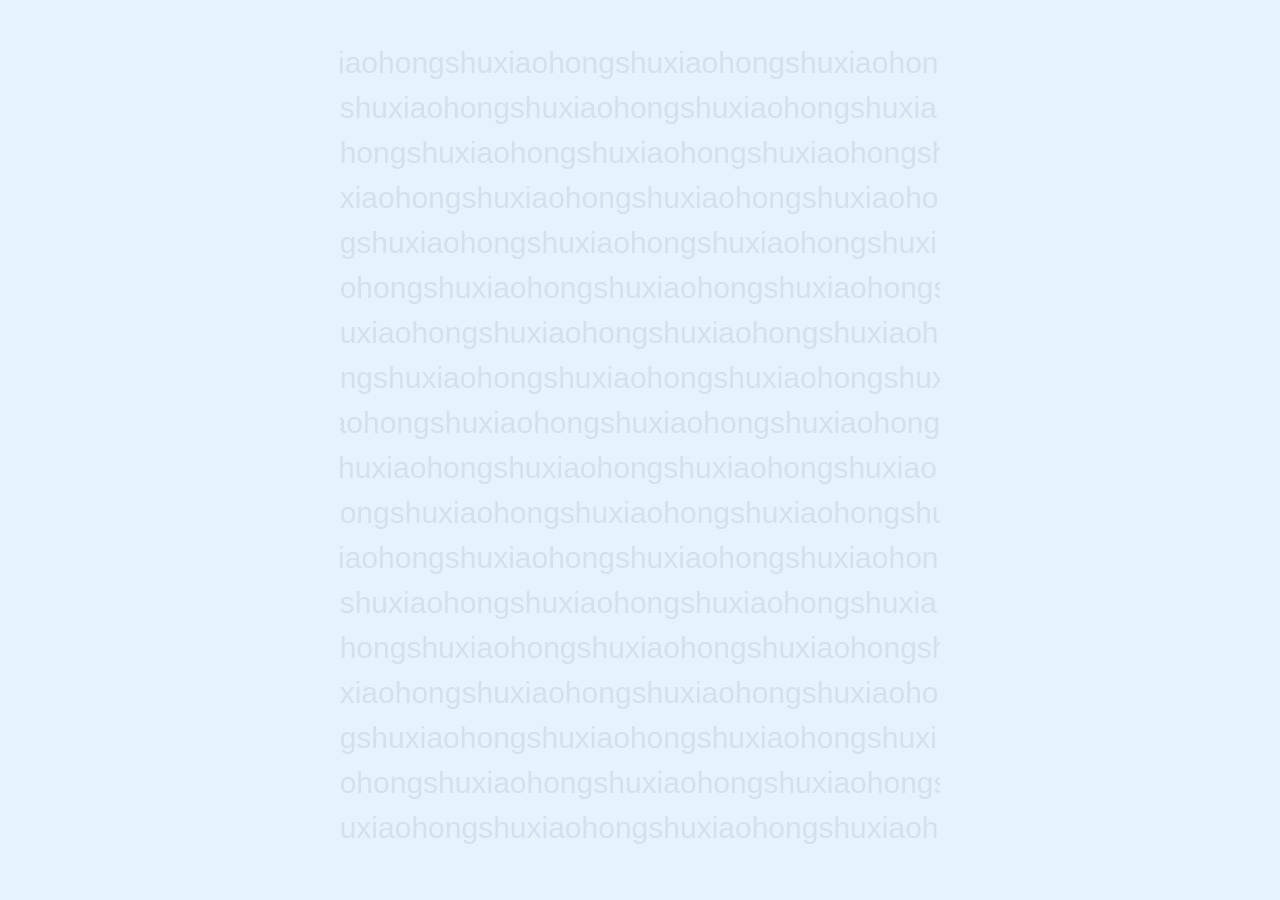
<file: index.html>
<!DOCTYPE html>
<html lang="en">
<head>
    <meta charset="UTF-8">
    <meta name="viewport" content="width=device-width, initial-scale=1.0">
    <title>Text Explosion Effect</title>
    <link rel="stylesheet" href="style.css">
</head>
<body>
    <canvas id="textCanvas"></canvas>
    <script src="script.js"></script>
</body>
</html>
</file>
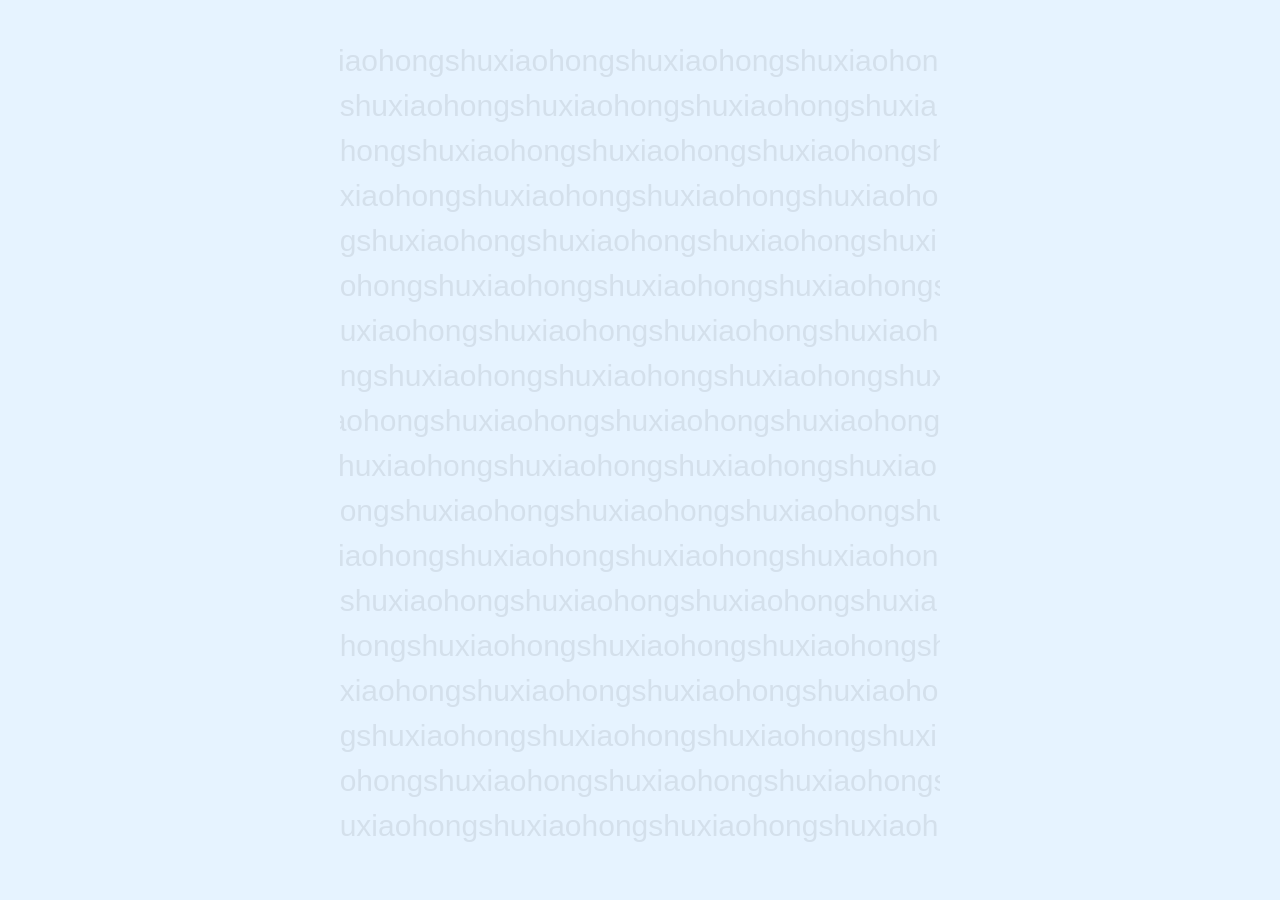
<file: index 2.html>
<!DOCTYPE html>
<html lang="en">
<head>
    <meta charset="UTF-8">
    <meta name="viewport" content="width=device-width, initial-scale=1.0">
    <title>Xiaohongshu Interactive Letters</title>
    <link rel="stylesheet" href="style.css">
</head>
<body>
    <div class="canvas-container">
        <canvas id="textCanvas"></canvas>
    </div>
    <script src="script.js" defer></script>
</body>
</html>
</file>
<file: style.css>
body {
    margin: 0;
    padding: 0;
    display: flex;
    justify-content: center;
    align-items: center;
    min-height: 100vh;
    background-color: #e6f3ff;
}

#textCanvas {
    background-color: #e6f3ff;
}
</file>
